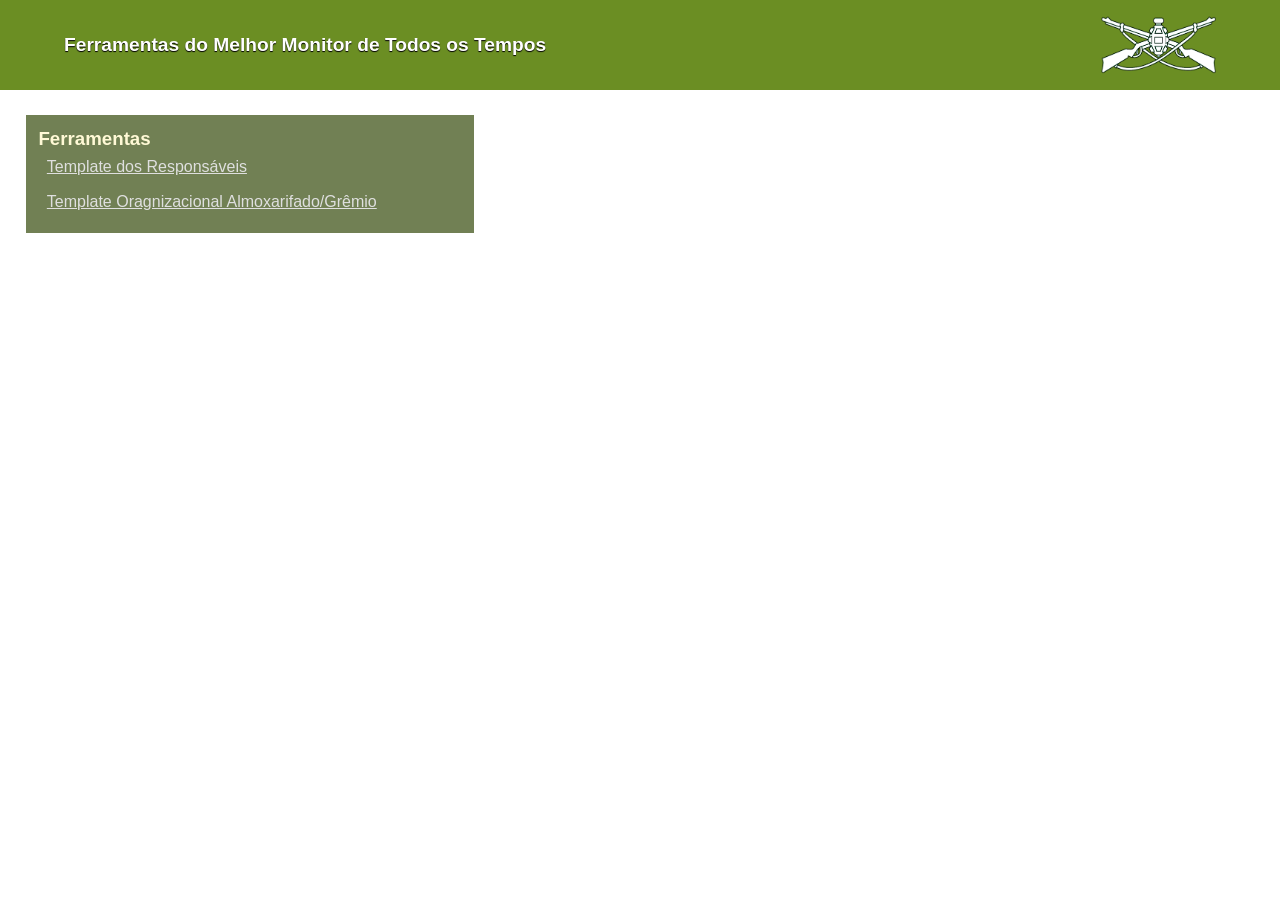
<file: index.html>
<!DOCTYPE html>
<html lang="en">
<head>
    <meta charset="UTF-8">
    <meta name="viewport" content="width=device-width, initial-scale=1.0">
    <title>Ferramentas do melhor monitor de todos os tempos</title>
    <link rel="stylesheet" href="./css/main.css">
</head>
<body>

    <div class="header">
        <div class="div-title">
            <h1>Ferramentas do Melhor Monitor de Todos os Tempos</h1>
        </div>
        <div class="div-img-inf">
            <img src="./Images/Distintivo_da_Arma_de_Infantaria_-_Exército_Brasileiro.svg.png" alt="" srcset="" width="20%" style="aspect-ratio: 16/8;">
        </div>
    </div>
    <div class="main">

        <div class="div-options">
            <h3 class="options-label">
                Ferramentas
            </h3>
            <ul class="ul-options">
                <li>
                    <a href="./Template-Responsaveis/index.html">Template dos Responsáveis</a>
                </li>
                <li>
                    <a href="./Template-Organizacional/index.html">Template Oragnizacional Almoxarifado/Grêmio</a>
                </li>
            </ul>
        </div>
    </div>

    
    
</body>
</html>
</file>
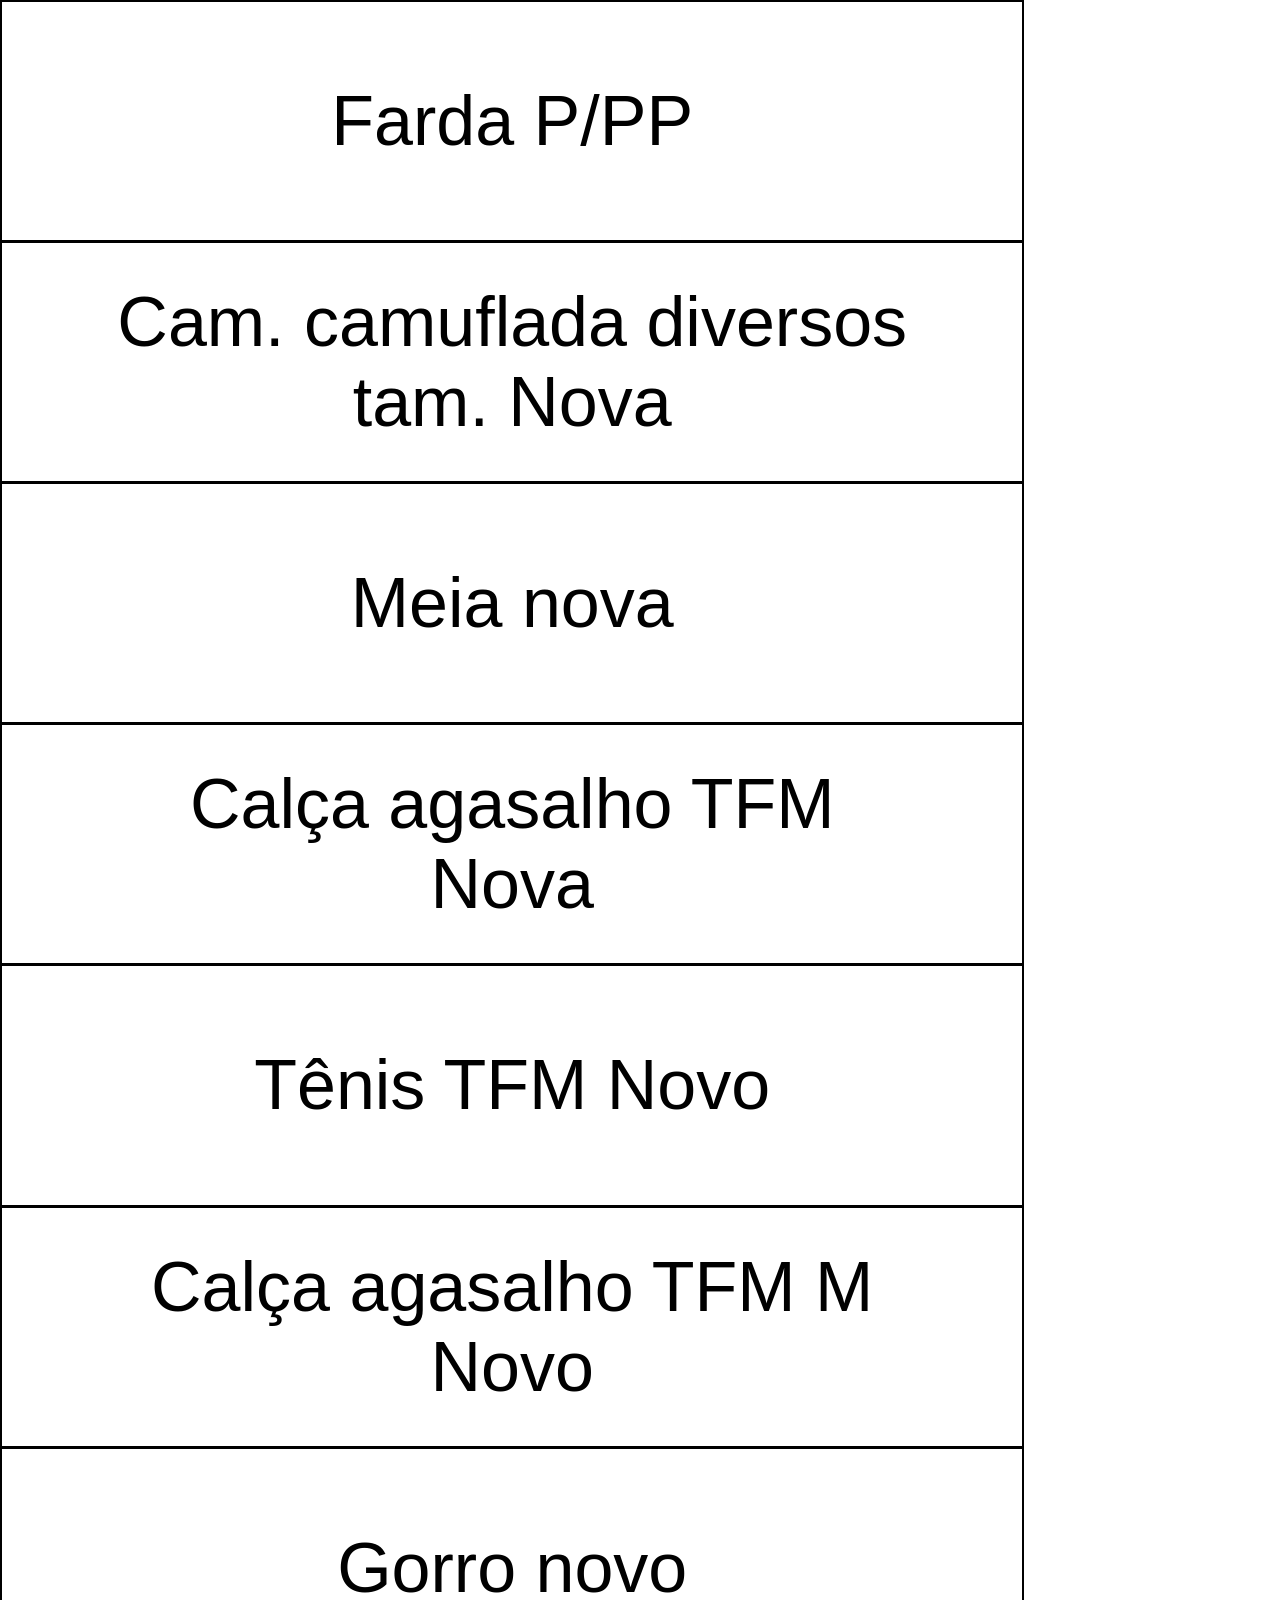
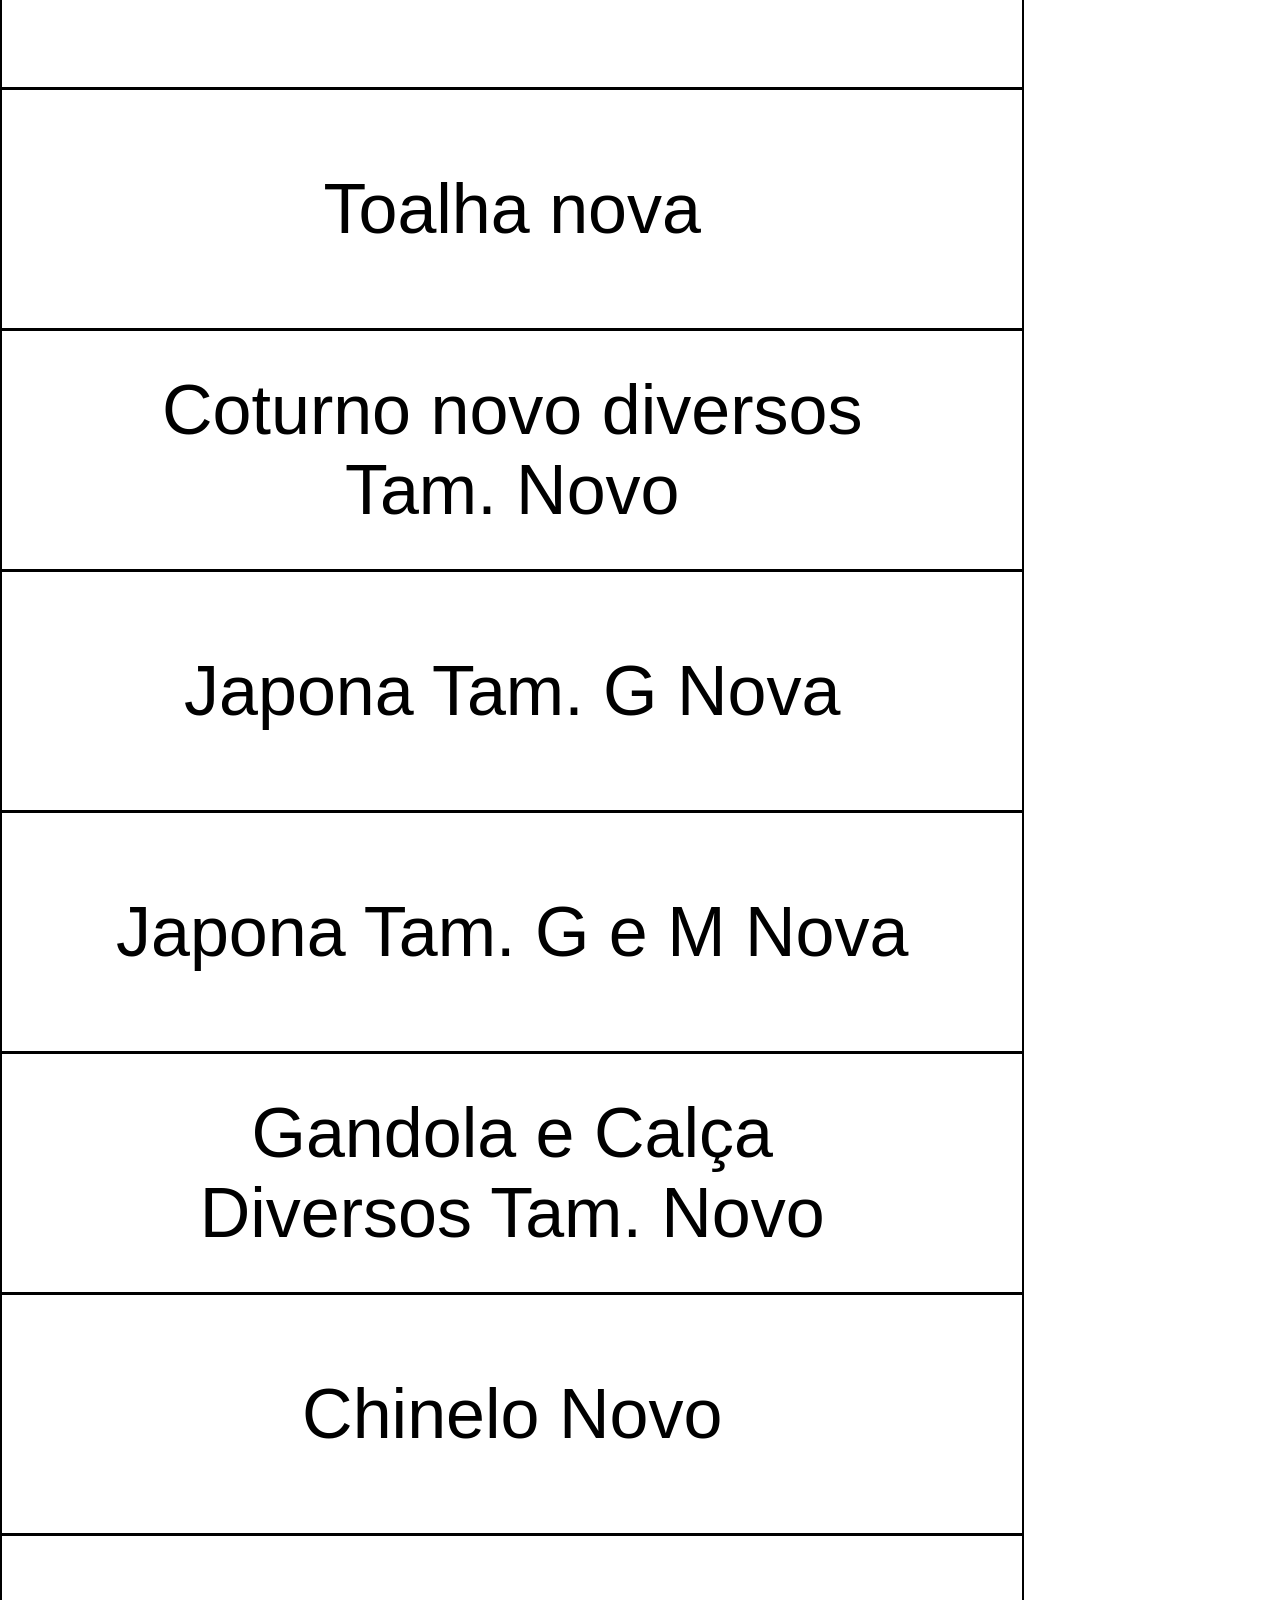
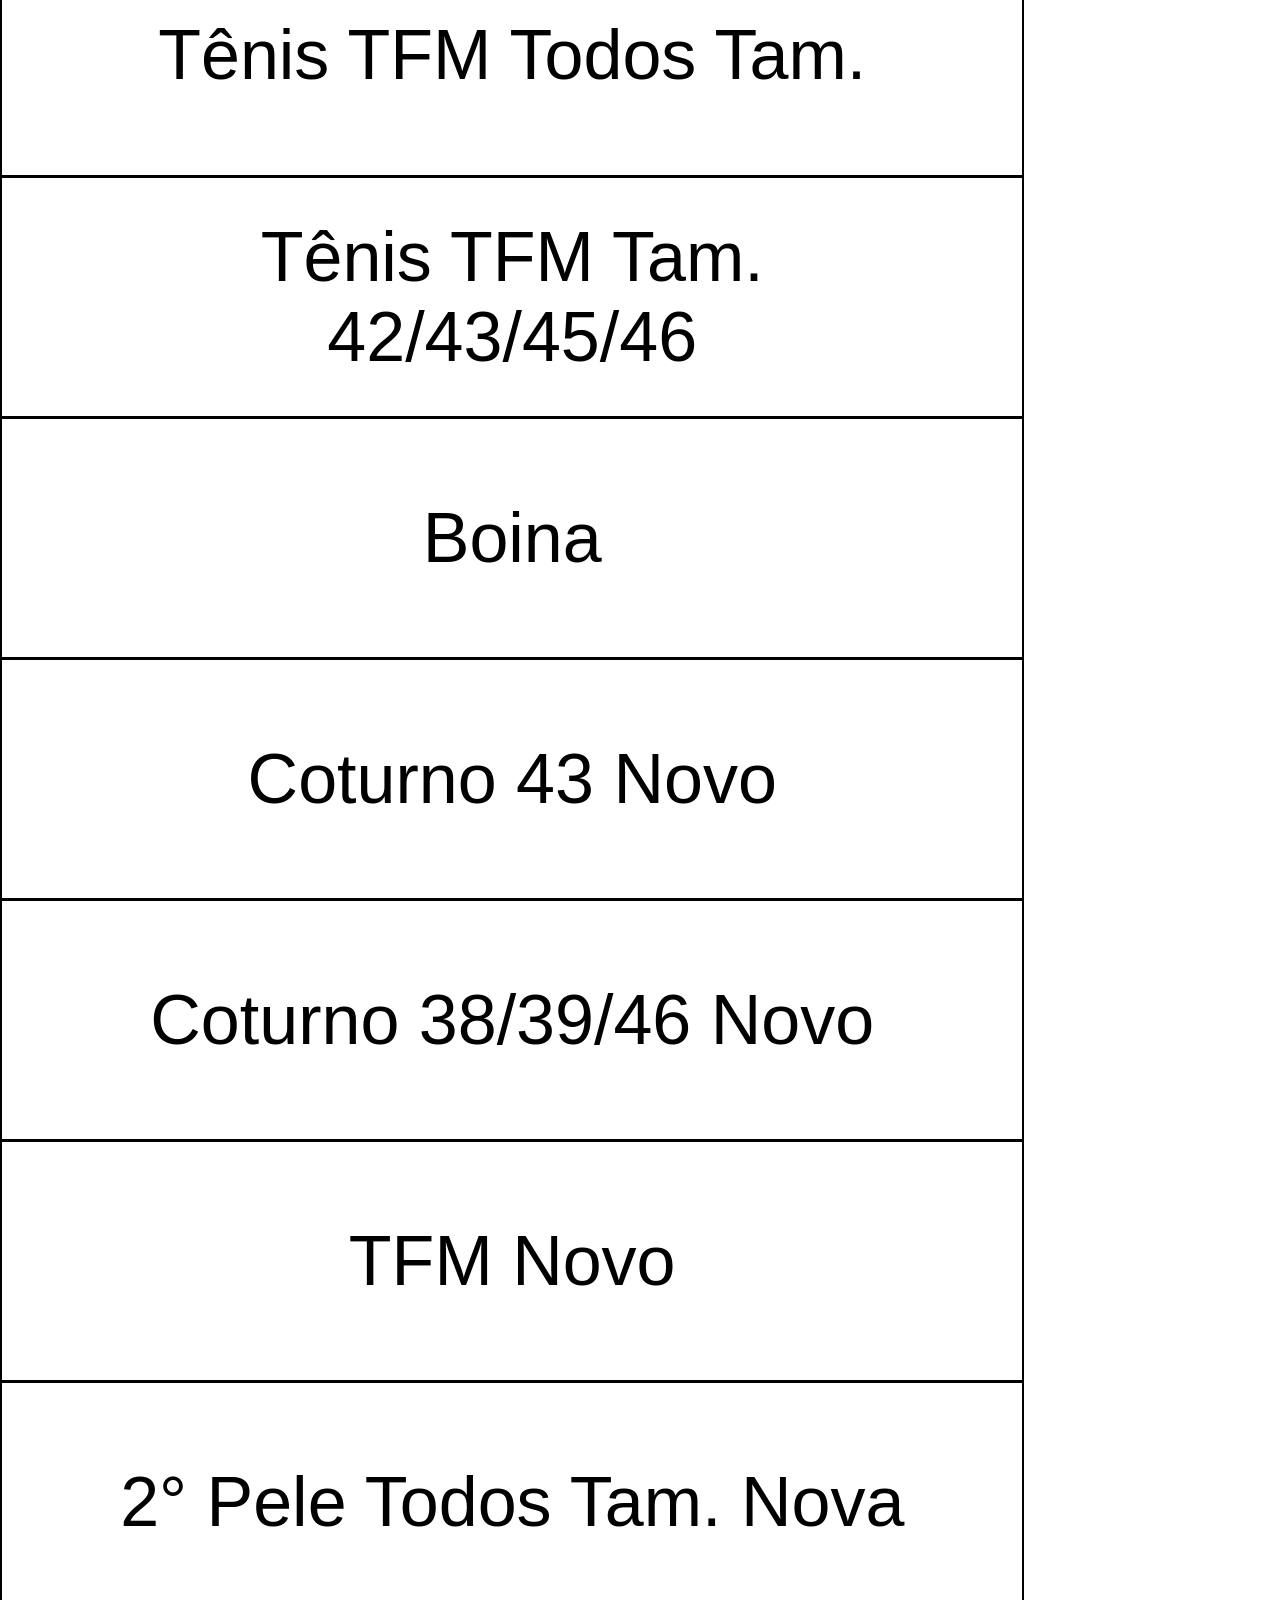
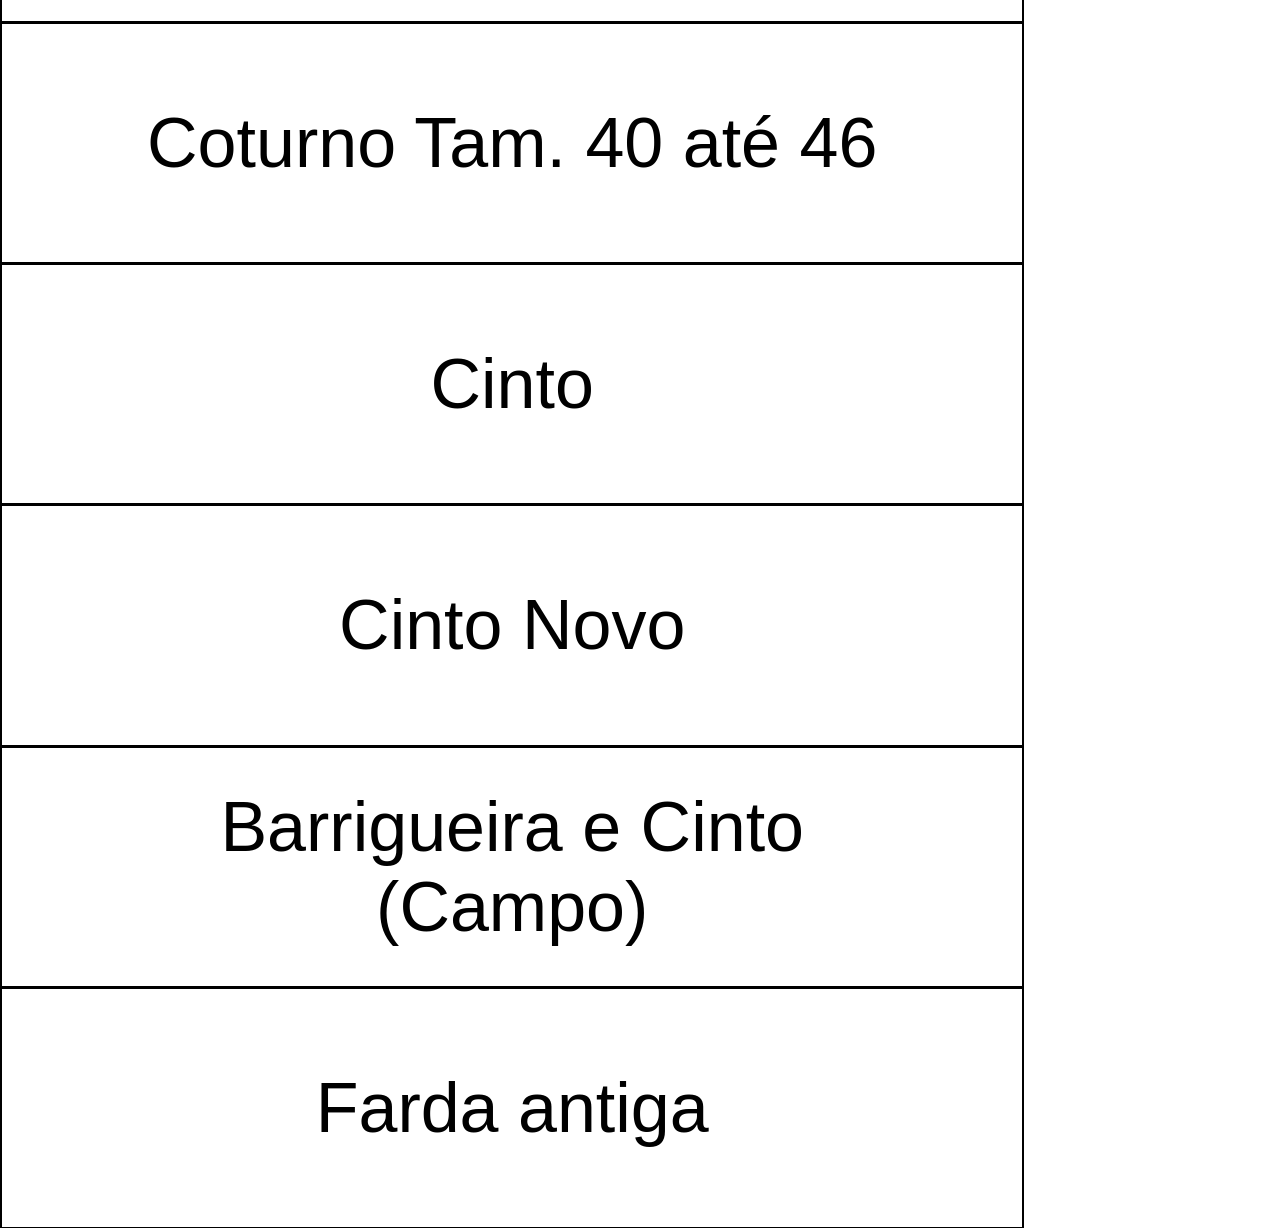
<file: Template-Organizacional/index.html>
<!DOCTYPE html>
<html>
  <head>
    <title>Super fazedor de titulo infante do melhor monitor de todos os tempos</title>
    <link rel="stylesheet" href="./css/main.css">
  </head>
  <body>
      
  </body>
  <script src="./js/defaultList.js" ></script>
  <script src="./js/index.js"></script>
  
  
</html>
</file>
<file: css/main.css>
*{
    margin: 0%;
    padding: 0%;
    font-family: Arial;
}
body{
    display: flex;
    width: 100%;
    height: 100vh;
    flex-direction: column;
}
.header{
    display: flex;  
    height: 7vw;
    flex-direction: row;
    background-color: olivedrab;
    padding: 0% 5% 0% 5%;
}
.div-title{
    display: flex;
    justify-content: left;
    align-items: center;
    width: 50%;
}
.div-title h1{
    font-family: arial;
    font-size: 1.5vw;
    color: white;
    text-shadow: 0px 1px 1px  black;
}
.div-img-inf{
    display: flex;
    justify-content: right;
    align-items: center;
    width: 50%;
}
.main{
    padding: 2%;
    width: 100%;
}
.div-options{
    display: flex;
    flex-direction: column;
    padding: 1%;
    width: 33%;
    background-color: rgb(113, 128, 84);
}
.options-label{
    font-family: arial;
    color: rgb(255, 249, 214);
}
.ul-options{
    list-style: none;
    width: 100%;
}
.ul-options li {
    padding: 2%;

}
.ul-options li a {
    color: rgb(223, 223, 223);
}
</file>
<file: Template-Organizacional/css/main.css>
body{
      margin: 0;
      padding: 0;
      width: 21cm;

    }
div{
    width: 21cm;
    height: 6.30cm;
    padding:0cm 3cm 0cm 3cm;
    align-content:center;
    text-align: center;
    font-size: 70px;
    font-family: Arial;
    border: solid black;
    border-width: 2px 2px 1px 2px;
}
</file>
